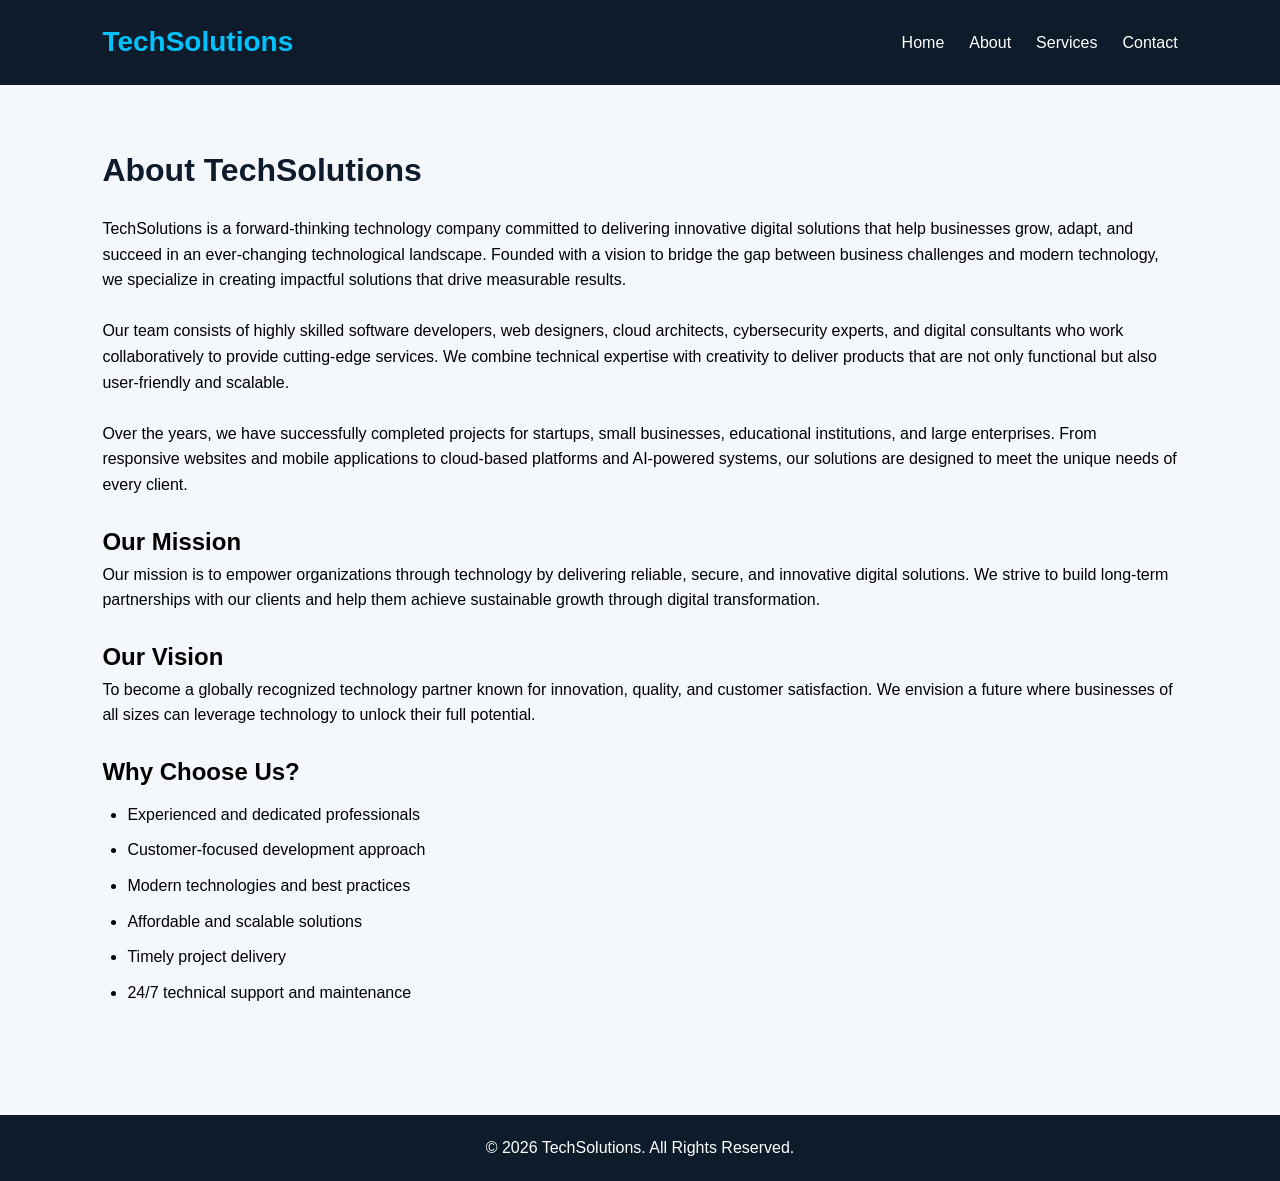
<file: about.html>
<!DOCTYPE html>
<html lang="en">
<head>
<meta charset="UTF-8">
<meta name="viewport" content="width=device-width, initial-scale=1.0">
<title>About Us - TechSolutions</title>
<link rel="stylesheet" href="style.css">
</head>

<body class="about-body">

<header>
    <div class="logo">TechSolutions</div>

    <nav>
        <a href="index.html">Home</a>
        <a href="about.html">About</a>
        <a href="services.html">Services</a>
        <a href="contact.html">Contact</a>
    </nav>
</header>

<main class="page">

<h1>About TechSolutions</h1>

<p>
TechSolutions is a forward-thinking technology company committed to
delivering innovative digital solutions that help businesses grow,
adapt, and succeed in an ever-changing technological landscape.
Founded with a vision to bridge the gap between business challenges
and modern technology, we specialize in creating impactful solutions
that drive measurable results.
</p>

<br>

<p>
Our team consists of highly skilled software developers, web designers,
cloud architects, cybersecurity experts, and digital consultants who
work collaboratively to provide cutting-edge services. We combine
technical expertise with creativity to deliver products that are not
only functional but also user-friendly and scalable.
</p>

<br>

<p>
Over the years, we have successfully completed projects for startups,
small businesses, educational institutions, and large enterprises.
From responsive websites and mobile applications to cloud-based
platforms and AI-powered systems, our solutions are designed to meet
the unique needs of every client.
</p>

<br>

<h2>Our Mission</h2>

<p>
Our mission is to empower organizations through technology by delivering
reliable, secure, and innovative digital solutions. We strive to build
long-term partnerships with our clients and help them achieve sustainable
growth through digital transformation.
</p>

<br>

<h2>Our Vision</h2>

<p>
To become a globally recognized technology partner known for innovation,
quality, and customer satisfaction. We envision a future where businesses
of all sizes can leverage technology to unlock their full potential.
</p>

<br>

<h2>Why Choose Us?</h2>

<ul>
<li>Experienced and dedicated professionals</li>
<li>Customer-focused development approach</li>
<li>Modern technologies and best practices</li>
<li>Affordable and scalable solutions</li>
<li>Timely project delivery</li>
<li>24/7 technical support and maintenance</li>
</ul>

</main>

<footer>
    <p>© 2026 TechSolutions. All Rights Reserved.</p>
</footer>

</body>
</html>
</file>
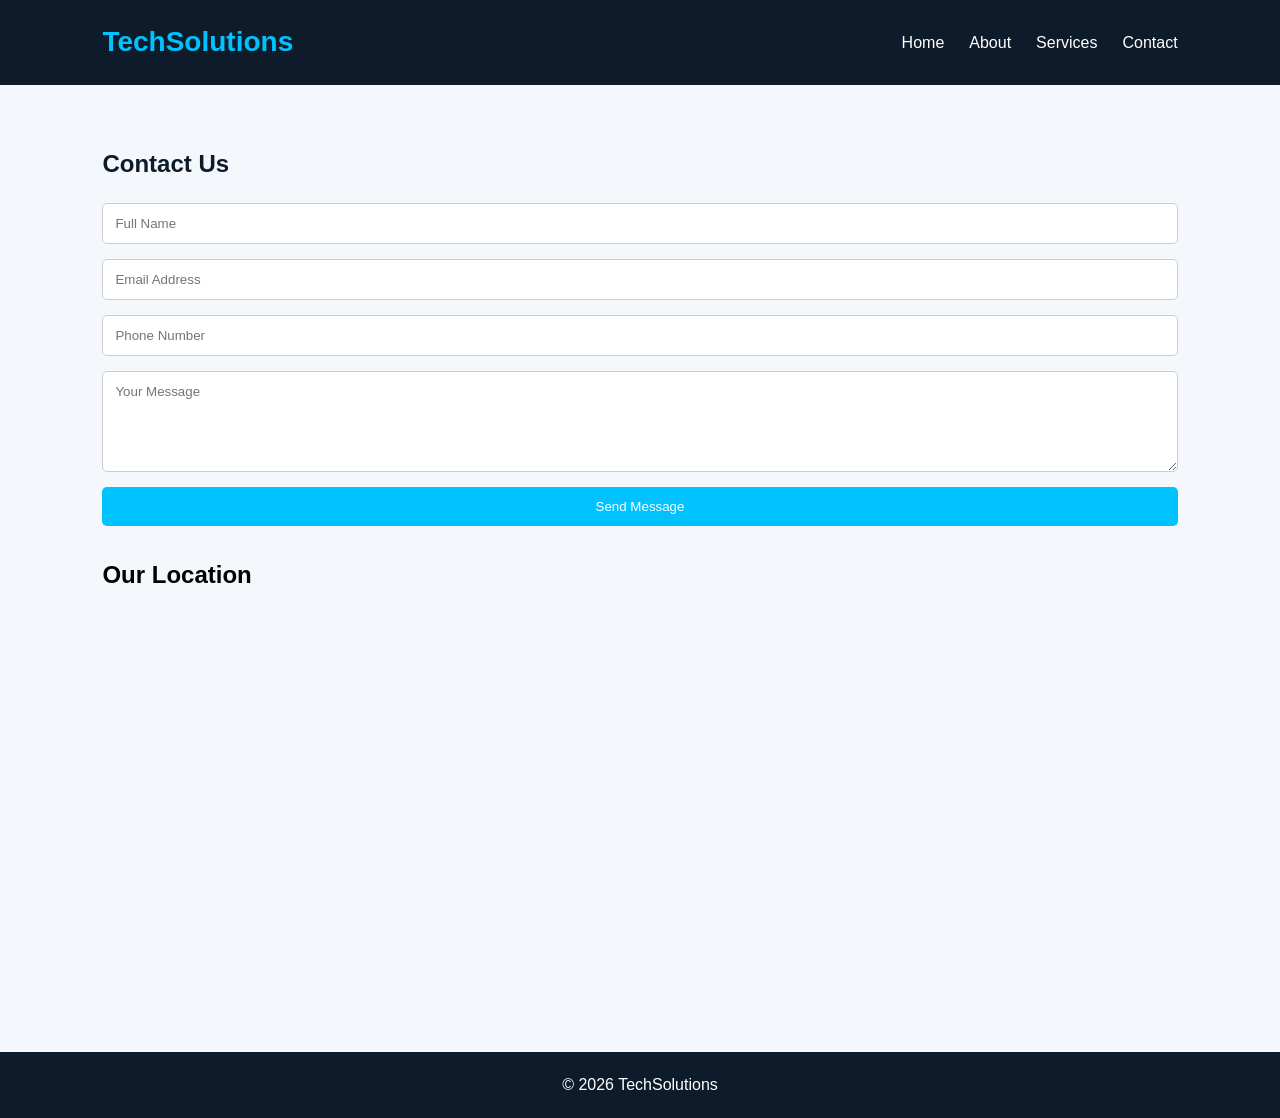
<file: contact.html>
<!DOCTYPE html>
<html lang="en">
<head>
<meta charset="UTF-8">
<title>Contact Us</title>
<link rel="stylesheet" href="style.css">
</head>

<body>

<header>
<div class="logo">TechSolutions</div>

<nav>
<a href="index.html">Home</a>
<a href="about.html">About</a>
<a href="services.html">Services</a>
<a href="contact.html">Contact</a>
</nav>

</header>

<section class="page">

<h1>Contact Us</h1>

<form>

<input type="text" placeholder="Full Name" required>

<input type="email" placeholder="Email Address" required>

<input type="tel" placeholder="Phone Number">

<textarea rows="5" placeholder="Your Message"></textarea>

<button type="submit">Send Message</button>

</form>

<h2>Our Location</h2>

<iframe
src="https://maps.google.com/maps?q=Kakinada%20Andhra%20Pradesh&t=&z=13&ie=UTF8&iwloc=&output=embed"
width="100%"
height="350"
style="border:0;">
</iframe>

</section>

<footer>
<p>© 2026 TechSolutions</p>
</footer>

</body>
</html>
</file>
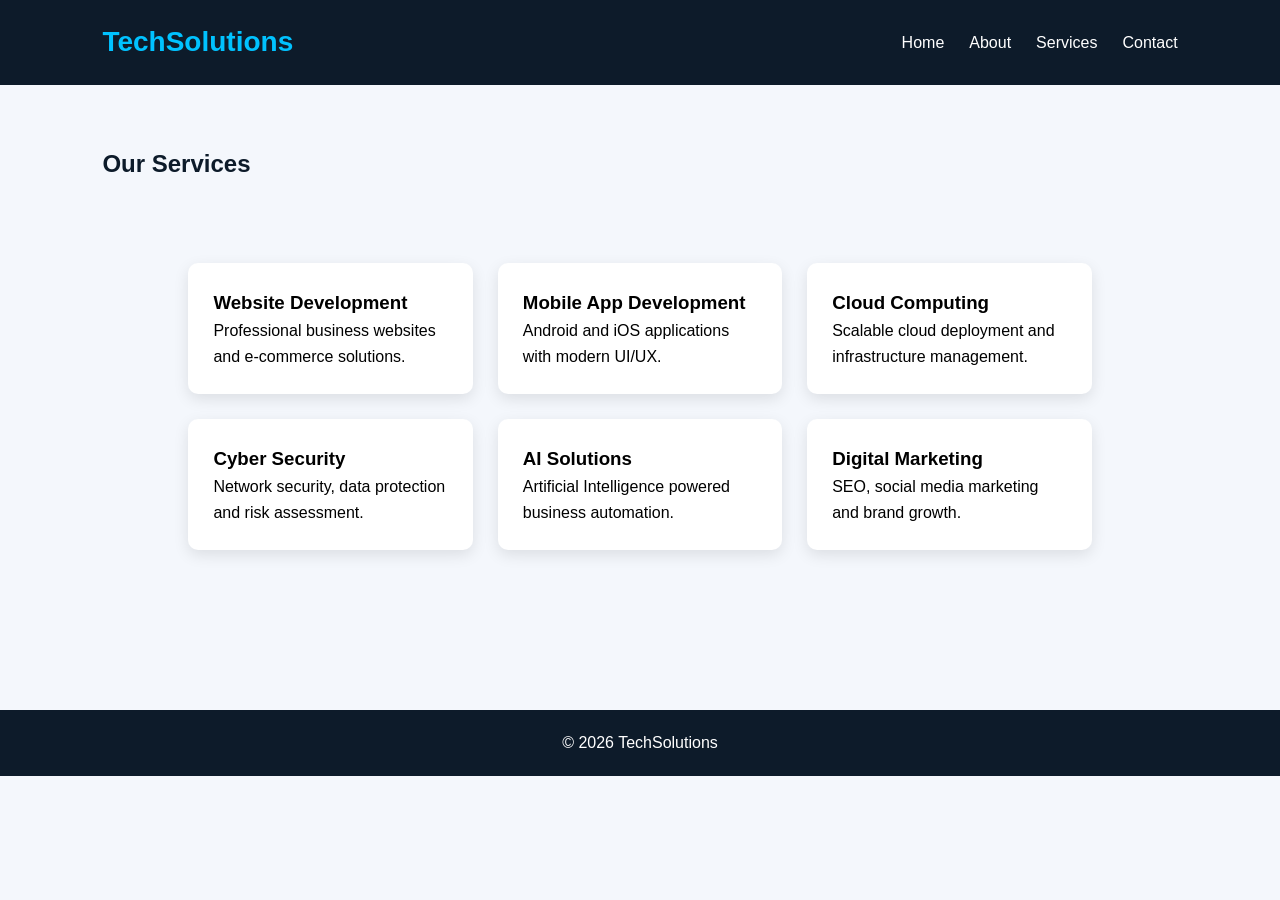
<file: services.html>
<!DOCTYPE html>
<html lang="en">
<head>
<meta charset="UTF-8">
<title>Services</title>
<link rel="stylesheet" href="style.css">
</head>

<body>

<header>
<div class="logo">TechSolutions</div>

<nav>
<a href="index.html">Home</a>
<a href="about.html">About</a>
<a href="services.html">Services</a>
<a href="contact.html">Contact</a>
</nav>

</header>

<section class="page">

<h1>Our Services</h1>

<div class="services-grid">

<div class="card">
<h3>Website Development</h3>
<p>Professional business websites and e-commerce solutions.</p>
</div>

<div class="card">
<h3>Mobile App Development</h3>
<p>Android and iOS applications with modern UI/UX.</p>
</div>

<div class="card">
<h3>Cloud Computing</h3>
<p>Scalable cloud deployment and infrastructure management.</p>
</div>

<div class="card">
<h3>Cyber Security</h3>
<p>Network security, data protection and risk assessment.</p>
</div>

<div class="card">
<h3>AI Solutions</h3>
<p>Artificial Intelligence powered business automation.</p>
</div>

<div class="card">
<h3>Digital Marketing</h3>
<p>SEO, social media marketing and brand growth.</p>
</div>

</div>

</section>

<footer>
<p>© 2026 TechSolutions</p>
</footer>

</body>
</html>
</file>
<file: style.css>
*{
margin:0;
padding:0;
box-sizing:border-box;
font-family:'Segoe UI',sans-serif;
}

body{
background:#f4f7fc;
line-height:1.6;
}

header{
background:#0d1b2a;
padding:20px 8%;
display:flex;
justify-content:space-between;
align-items:center;
}
/* Gallery Section */

.gallery{
    padding:60px 8%;
    text-align:center;
    background:#ffffff;
}

.gallery h2{
    font-size:36px;
    margin-bottom:30px;
    color:#0d1b2a;
}

.gallery-grid{
    display:grid;
    grid-template-columns:repeat(auto-fit,minmax(250px,1fr));
    gap:20px;
}

.gallery-grid img{
    width:100%;
    height:250px;
    object-fit:cover;
    border-radius:10px;
    box-shadow:0 5px 15px rgba(0,0,0,0.15);
    transition:0.4s;
}

.gallery-grid img:hover{
    transform:scale(1.05);
}

.logo{
font-size:28px;
font-weight:bold;
color:#00c2ff;
}

nav{
display:flex;
gap:25px;
}

nav a{
color:white;
text-decoration:none;
font-weight:500;
transition:.3s;
}

nav a:hover{
color:#00c2ff;
}

.hero{
height:90vh;
display:flex;
flex-direction:column;
justify-content:center;
align-items:center;
text-align:center;
padding:20px;
background:linear-gradient(rgba(0,0,0,.6),
rgba(0,0,0,.6)),
url('https://images.unsplash.com/photo-1518770660439-4636190af475');
background-size:cover;
background-position:center;
color:white;
}

.hero h1{
font-size:55px;
margin-bottom:20px;
}

.hero p{
max-width:700px;
font-size:20px;
margin-bottom:30px;
}

.btn{
background:#00c2ff;
padding:14px 28px;
text-decoration:none;
color:white;
border-radius:5px;
}

.features,
.services-grid{
padding:60px 8%;
display:grid;
grid-template-columns:repeat(auto-fit,minmax(250px,1fr));
gap:25px;
}

.card{
background:white;
padding:25px;
border-radius:10px;
box-shadow:0 5px 15px rgba(0,0,0,.1);
transition:.3s;
}

.card:hover{
transform:translateY(-10px);
}

.page{
padding:60px 8%;
}
/* Footer at Bottom */

html, body{
    height:100%;
}

.about-body{
    display:flex;
    flex-direction:column;
    min-height:100vh;
}

.page{
    flex:1;
}

.page ul{
    margin-left:25px;
    margin-top:10px;
}

.page ul li{
    margin-bottom:10px;
}

.page h1{
margin-bottom:20px;
color:#0d1b2a;
}

form{
display:flex;
flex-direction:column;
gap:15px;
margin-bottom:30px;
}

input,
textarea{
padding:12px;
border:1px solid #ccc;
border-radius:5px;
}

button{
background:#00c2ff;
color:white;
padding:12px;
border:none;
cursor:pointer;
border-radius:5px;
}

footer{
background:#0d1b2a;
color:white;
text-align:center;
padding:20px;
margin-top:40px;
}

@media(max-width:768px){

header{
flex-direction:column;
gap:15px;
}

nav{
flex-wrap:wrap;
justify-content:center;
}

.hero h1{
font-size:35px;
}

.hero p{
font-size:16px;
}
}
</file>
